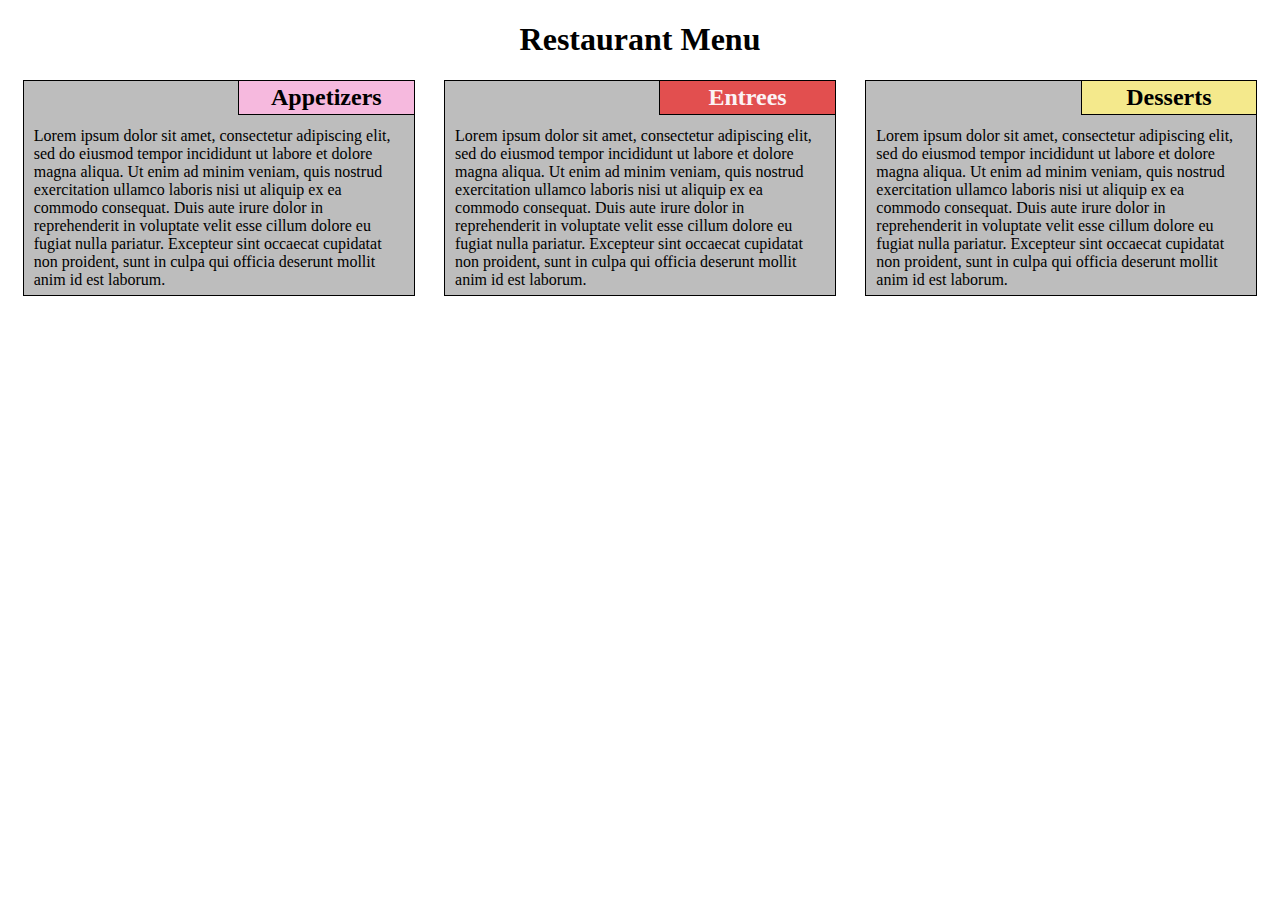
<file: mod2-solution/index.html>
<!DOCTYPE html>
<html>
<head>
	<meta charset="utf-8">
	<meta name="viewport" content="width=device-width, initial-scale=1">
	<link rel="stylesheet" href="css/styles.css">
	<title>Module 2 Solution</title>
</head>
<body>
	<h1>Restaurant Menu</h1>

	<div class="col-lg-4 col-md-6 col-sm-12">
		<div class="container">
			<h2 class="heading appetizer">Appetizers</h2>
			<p class="par">Lorem ipsum dolor sit amet, consectetur adipiscing elit, sed do eiusmod tempor incididunt ut labore et dolore magna aliqua. Ut enim ad minim veniam, quis nostrud exercitation ullamco laboris nisi ut aliquip ex ea commodo consequat. Duis aute irure dolor in reprehenderit in voluptate velit esse cillum dolore eu fugiat nulla pariatur. Excepteur sint occaecat cupidatat non proident, sunt in culpa qui officia deserunt mollit anim id est laborum.</p>
		</div>
	</div>

	<div class="col-lg-4 col-md-6 col-sm-12">
		<div class="container">
			<h2 class="heading entree">Entrees</h2>
			<p class="par">Lorem ipsum dolor sit amet, consectetur adipiscing elit, sed do eiusmod tempor incididunt ut labore et dolore magna aliqua. Ut enim ad minim veniam, quis nostrud exercitation ullamco laboris nisi ut aliquip ex ea commodo consequat. Duis aute irure dolor in reprehenderit in voluptate velit esse cillum dolore eu fugiat nulla pariatur. Excepteur sint occaecat cupidatat non proident, sunt in culpa qui officia deserunt mollit anim id est laborum.</p>
		</div>
	</div>

	<div class="col-lg-4 col-md-12 col-sm-12">
		<div class="container">
			<h2 class="heading dessert">Desserts</h2>
			<p class="par">Lorem ipsum dolor sit amet, consectetur adipiscing elit, sed do eiusmod tempor incididunt ut labore et dolore magna aliqua. Ut enim ad minim veniam, quis nostrud exercitation ullamco laboris nisi ut aliquip ex ea commodo consequat. Duis aute irure dolor in reprehenderit in voluptate velit esse cillum dolore eu fugiat nulla pariatur. Excepteur sint occaecat cupidatat non proident, sunt in culpa qui officia deserunt mollit anim id est laborum.</p>
		</div>
	</div>



</body>
</html>
</file>
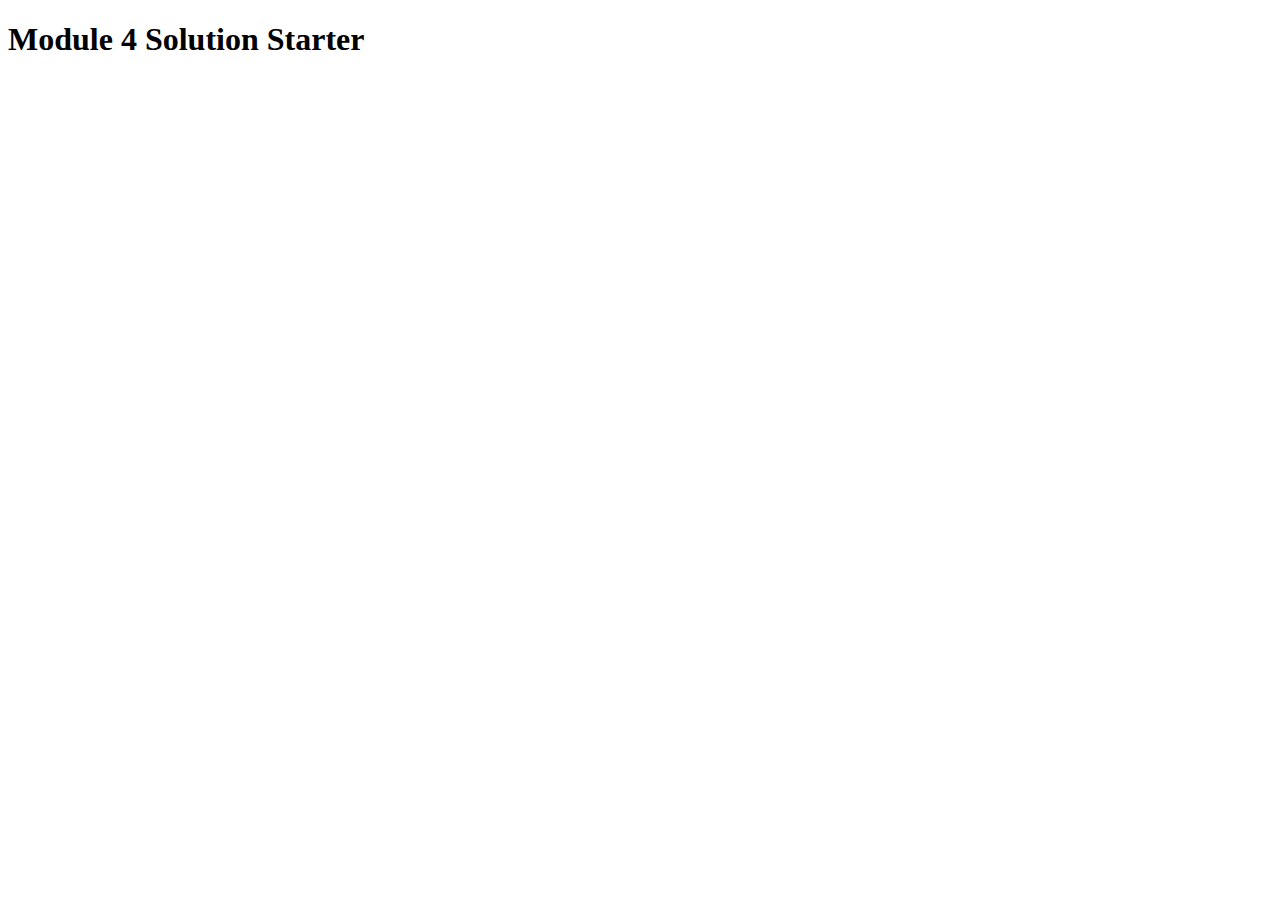
<file: mod4-solution/index.html>
<!DOCTYPE html>
<html>
<head>
  <meta charset="utf-8">
  <title>Module 4 Solution Starter</title>
  <script>
    var names = []; // DO NOT REMOVE
  </script>
  <script src="SpeakHello.js"></script>
  <script src="SpeakGoodBye.js"></script>
  <script src="script.js"></script>
</head>
<body>
  <h1>Module 4 Solution Starter</h1>
</body>
</html>
</file>
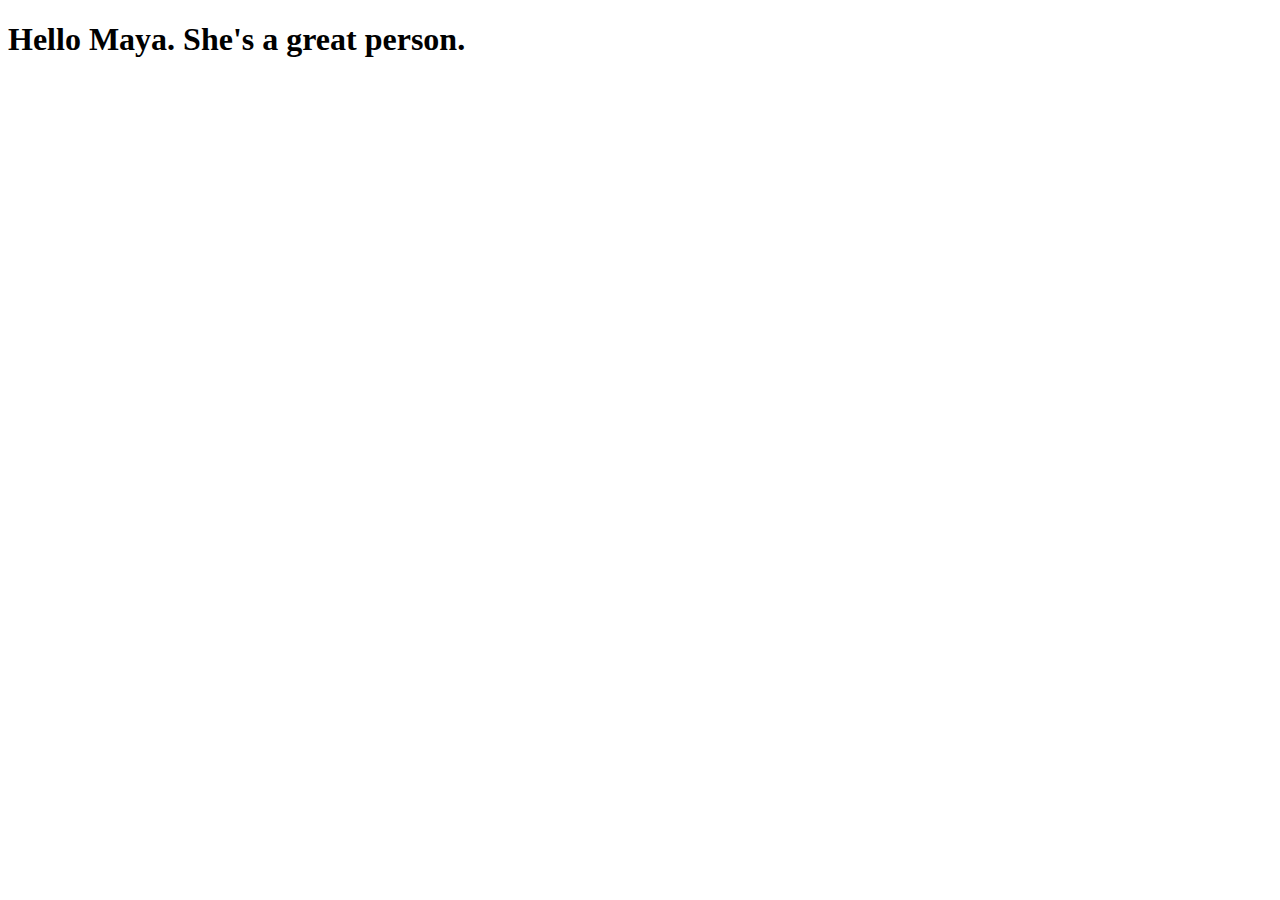
<file: site/index.html>
<!DOCTYPE html>
<html>
<head>
	<meta charset="utf-8">
	<meta name="viewport" content="width=device-width, initial-scale=1">
	<title>Hello Maya</title>
</head>
<body>
<h1>Hello Maya. She's a great person.</h1>
</body>
</html>
</file>
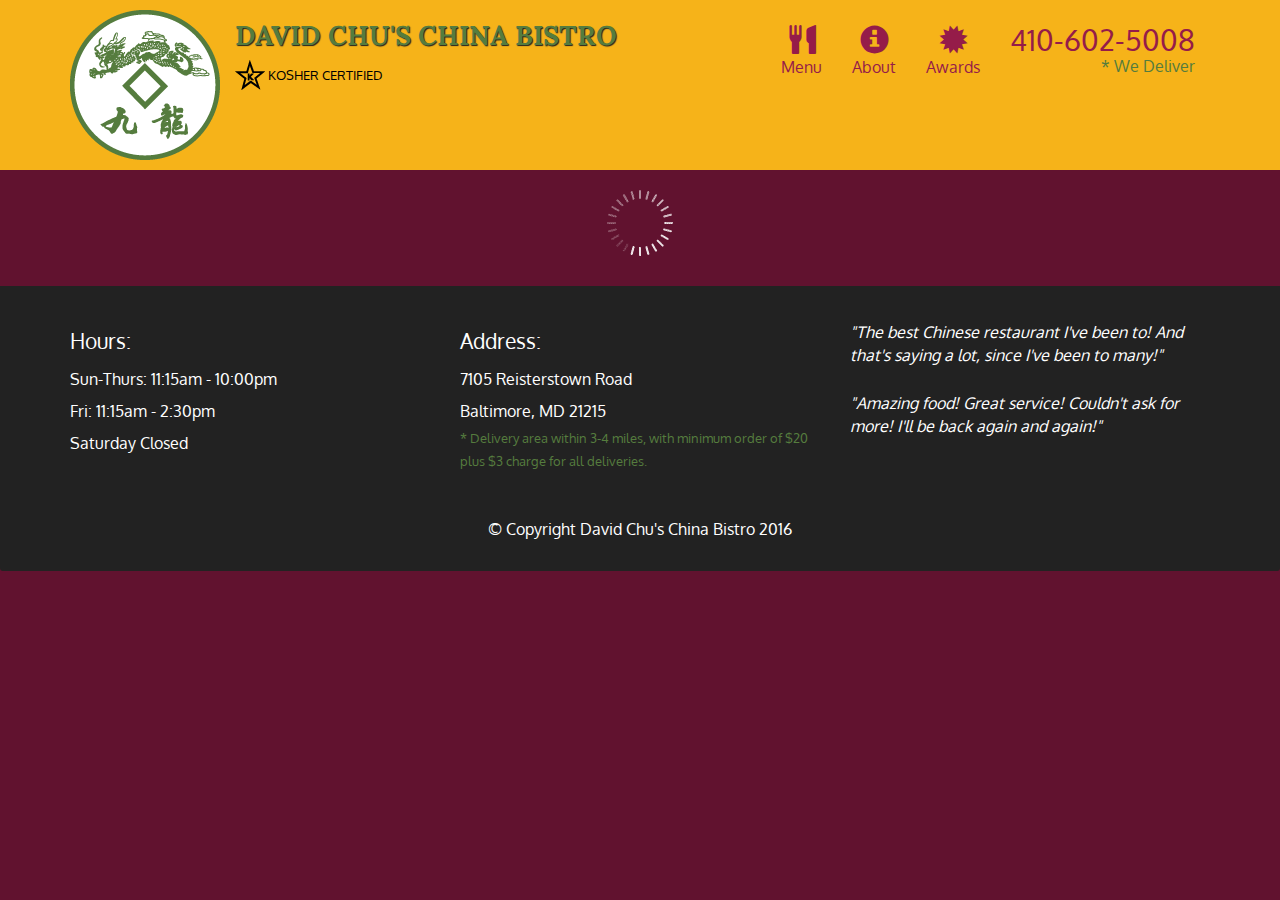
<file: mod5-solution/assignment5-solution-starter/index.html>
<!doctype html>
<html lang="en">
  <head>
    <meta charset="utf-8">
    <meta http-equiv="X-UA-Compatible" content="IE=edge">
    <meta name="viewport" content="width=device-width, initial-scale=1">
    <title>David Chu's China Bistro</title>
    <link rel="stylesheet" href="css/bootstrap.min.css">
    <link rel="stylesheet" href="css/styles.css">
    <link href='https://fonts.googleapis.com/css?family=Oxygen:400,300,700' rel='stylesheet' type='text/css'>
    <link href='https://fonts.googleapis.com/css?family=Lora' rel='stylesheet' type='text/css'>
  </head>
<body>
  <header>
    <nav id="header-nav" class="navbar navbar-default">
      <div class="container">
        <div class="navbar-header">
          <a href="index.html" class="pull-left visible-md visible-lg">
            <div id="logo-img" alt="Logo image"></div>
          </a>

          <div class="navbar-brand">
            <a href="index.html"><h1>David Chu's China Bistro</h1></a>
            <p>
              <img src="images/star-k-logo.png" alt="Kosher certification">
              <span>Kosher Certified</span>
            </p>
          </div>

          <button id="navbarToggle" type="button" class="navbar-toggle collapsed" data-toggle="collapse" data-target="#collapsable-nav" aria-expanded="false">
            <span class="sr-only">Toggle navigation</span>
            <span class="icon-bar"></span>
            <span class="icon-bar"></span>
            <span class="icon-bar"></span>
          </button>
        </div>
        
        <div id="collapsable-nav" class="collapse navbar-collapse">
           <ul id="nav-list" class="nav navbar-nav navbar-right">
            <li id="navHomeButton" class="visible-xs active">
              <a href="index.html">
                <span class="glyphicon glyphicon-home"></span> Home</a>
            </li>
            <li id="navMenuButton">
              <a href="#" onclick="$dc.loadMenuCategories();">
                <span class="glyphicon glyphicon-cutlery"></span><br class="hidden-xs"> Menu</a>
            </li>
            <li>
              <a href="#">
                <span class="glyphicon glyphicon-info-sign"></span><br class="hidden-xs"> About</a>
            </li>
            <li>
              <a href="#">
                <span class="glyphicon glyphicon-certificate"></span><br class="hidden-xs"> Awards</a>
            </li>
            <li id="phone" class="hidden-xs">
              <a href="tel:410-602-5008">
                <span>410-602-5008</span></a><div>* We Deliver</div>
            </li>
          </ul><!-- #nav-list -->
        </div><!-- .collapse .navbar-collapse -->
      </div><!-- .container -->
    </nav><!-- #header-nav -->
  </header>

  <div id="call-btn" class="visible-xs">
    <a class="btn" href="tel:410-602-5008">
    <span class="glyphicon glyphicon-earphone"></span>
    410-602-5008
    </a>
  </div>
  <div id="xs-deliver" class="text-center visible-xs">* We Deliver</div>

  <div id="main-content" class="container"></div>

  <footer class="panel-footer">
    <div class="container">
      <div class="row">
        <section id="hours" class="col-sm-4">
          <span>Hours:</span><br>
          Sun-Thurs: 11:15am - 10:00pm<br>
          Fri: 11:15am - 2:30pm<br>
          Saturday Closed
          <hr class="visible-xs">
        </section>
        <section id="address" class="col-sm-4">
          <span>Address:</span><br>
          7105 Reisterstown Road<br>
          Baltimore, MD 21215
          <p>* Delivery area within 3-4 miles, with minimum order of $20 plus $3 charge for all deliveries.</p>
          <hr class="visible-xs">
        </section>
        <section id="testimonials" class="col-sm-4">
          <p>"The best Chinese restaurant I've been to! And that's saying a lot, since I've been to many!"</p>
          <p>"Amazing food! Great service! Couldn't ask for more! I'll be back again and again!"</p>
        </section>
      </div>
      <div class="text-center">&copy; Copyright David Chu's China Bistro 2016</div>
    </div>
  </footer>

  <!-- jQuery (Bootstrap JS plugins depend on it) -->
  <script src="js/jquery-2.1.4.min.js"></script>
  <script src="js/bootstrap.min.js"></script>
  <script src="js/ajax-utils.js"></script>
  <script src="js/script.js"></script>
</body>
</html>
</file>
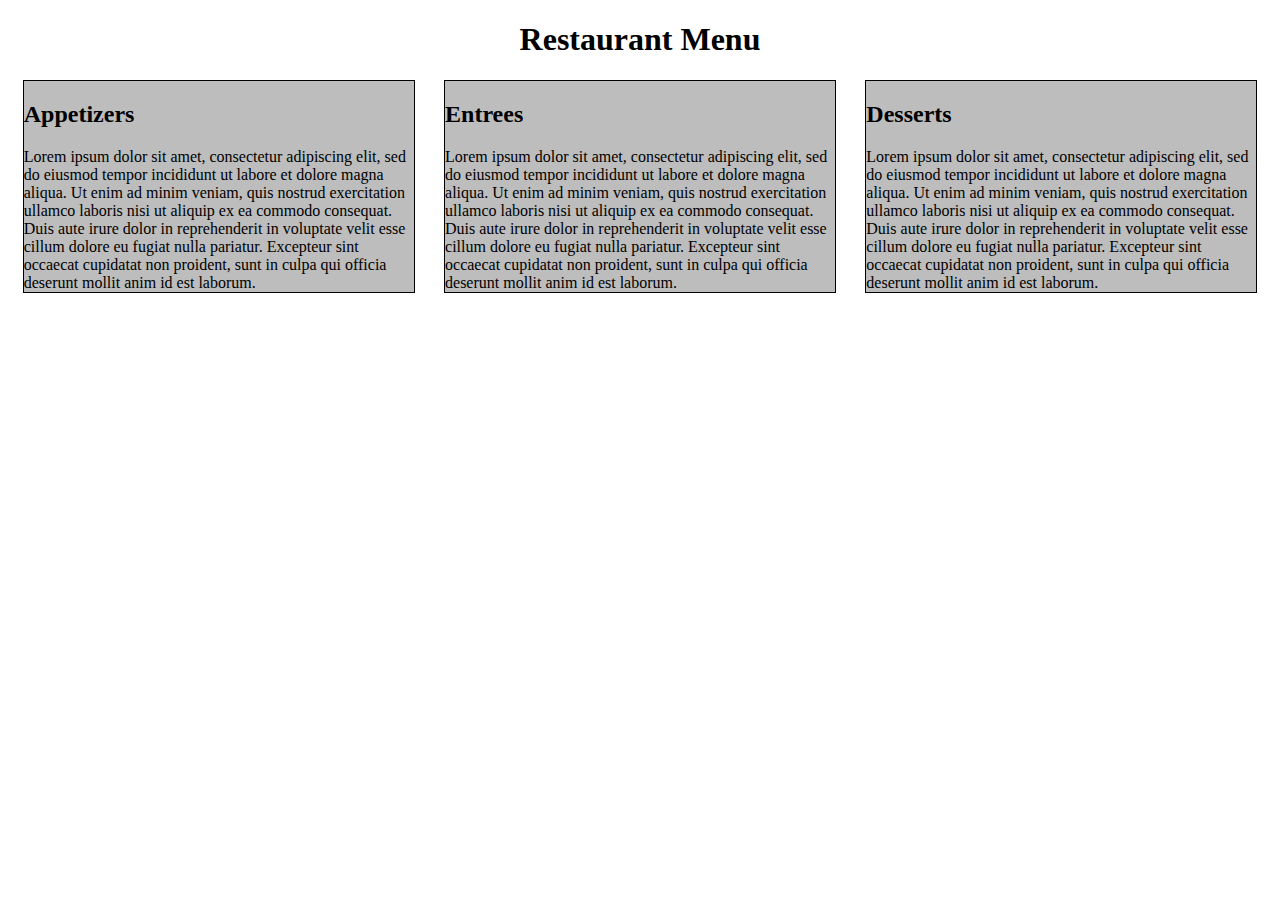
<file: mod2-solution/index-old.html>
<!DOCTYPE html>
<html>
<head>
	<meta charset="utf-8">
	<meta name="viewport" content="width=device-width, initial-scale=1">
	<link rel="stylesheet" href="css/styles.css">
	<title>Module 2 Solution</title>
</head>
<body>
<h1>Restaurant Menu</h1>
<div class="col-lg-4 col-md-6">
<div class="container">
	<h2 id="app">Appetizers</h2>
	<div class="style">Lorem ipsum dolor sit amet, consectetur adipiscing elit, sed do eiusmod tempor incididunt ut labore et dolore magna aliqua. Ut enim ad minim veniam, quis nostrud exercitation ullamco laboris nisi ut aliquip ex ea commodo consequat. Duis aute irure dolor in reprehenderit in voluptate velit esse cillum dolore eu fugiat nulla pariatur. Excepteur sint occaecat cupidatat non proident, sunt in culpa qui officia deserunt mollit anim id est laborum.</div>
</div>
</div>

<div class="col-lg-4 col-md-6">
<div class="container">
	<h2 id="ent">Entrees</h2>
	<div class="style">Lorem ipsum dolor sit amet, consectetur adipiscing elit, sed do eiusmod tempor incididunt ut labore et dolore magna aliqua. Ut enim ad minim veniam, quis nostrud exercitation ullamco laboris nisi ut aliquip ex ea commodo consequat. Duis aute irure dolor in reprehenderit in voluptate velit esse cillum dolore eu fugiat nulla pariatur. Excepteur sint occaecat cupidatat non proident, sunt in culpa qui officia deserunt mollit anim id est laborum.</div>
</div>
</div>

<div class="col-lg-4 col-md-12">
<div class="container">
	<h2 id="des">Desserts</h2>
	<div class="style">Lorem ipsum dolor sit amet, consectetur adipiscing elit, sed do eiusmod tempor incididunt ut labore et dolore magna aliqua. Ut enim ad minim veniam, quis nostrud exercitation ullamco laboris nisi ut aliquip ex ea commodo consequat. Duis aute irure dolor in reprehenderit in voluptate velit esse cillum dolore eu fugiat nulla pariatur. Excepteur sint occaecat cupidatat non proident, sunt in culpa qui officia deserunt mollit anim id est laborum.</div>
</div>
</div>



</body>
</html>
</file>
<file: mod2-solution/css/styles.css>
/*************** base styling ********************/
* {
	box-sizing: border-box;
}

h1 {
	text-align: center;
}

.container {
	border: 1px solid black;
	background: #bdbdbd;
	width: 93%;
	position: relative;
	/*left: 5%; */
	margin-left: auto;
	margin-right: auto;

}

.heading {
	border-bottom: 1px solid black;
	border-left: 1px solid black;
	margin: 0;
	width: 45%;
	position: absolute;
	right: 0;
	padding: 3px;
	text-align: center;

}

.par {
	position: relative;
	top: 20px;
	padding: 10px;
}

.appetizer {
	background: #f6b9de;
}

.entree {
	background: #e24f4f;
	color: #fbf3f5;
}

.dessert {
	background: #f4e98c;
}


/*************** large devices *******************/
@media (min-width: 992px) {
	.col-lg-4 {
		margin-bottom: 10px;
		width: 33.33%;
		float: left;
	
	}

}


/*************** medium devices ******************/
@media (min-width: 768px) and (max-width: 991px) {
	.col-md-6 {
		margin-bottom: 3.5%;
		width: 50%;
		float: left;

	}
	.col-md-12 {
		margin-bottom: 10px;
		width: 100%;
		float: left;
	}
	.dessert {
		width: 22.5%;
	}

	.col-md-12 > .container {
		width: 96.5%;
		/*left: 2.5%; */
	}

}


/*************** small devices *******************/
@media (max-width: 767px) {
	.col-sm-12 {
		margin-bottom: 10px;
		width: 100%;
		float: left;
	}

}
</file>
<file: mod5-solution/assignment5-solution-starter/css/styles.css>
body {
  font-size: 16px;
  color: #fff;
  background-color: #61122f;
  font-family: 'Oxygen', sans-serif;
}

/** HEADER **/
#header-nav {
  background-color: #f6b319;
  border-radius: 0;
  border: 0;
}

#logo-img {
  background: url('../images/restaurant-logo_large.png') no-repeat;
  width: 150px;
  height: 150px;
  margin: 10px 15px 10px 0;
}

.navbar-brand {
  padding-top: 25px;
}
.navbar-brand h1 { /* Restaurant name */
  font-family: 'Lora', serif;
  color: #557c3e;
  font-size: 1.5em;
  text-transform: uppercase;
  font-weight: bold;
  text-shadow: 1px 1px 1px #222;
  margin-top: 0;
  margin-bottom: 0;
  line-height: .75;
}
.navbar-brand a:hover, .navbar-brand a:focus {
  text-decoration: none;
}
.navbar-brand p { /* Kosher cert */
  color: #000;
  text-transform: uppercase;
  font-size: .7em;
  margin-top: 15px;
}
.navbar-brand p span { /* Star-K */
  vertical-align: middle;
}

#nav-list {
  margin-top: 10px;
}
#nav-list a {
  color: #951C49;
  text-align: center;
}
#nav-list a:hover {
  background: #E7E7E7;
}
#nav-list a span {
  font-size: 1.8em;
}

#phone {
  margin-top: 5px;
}
#phone a { /* Phone number */
  text-align: right;
  padding-bottom: 0;
}
#phone div { /* We Deliver */
  color: #557c3e;
  text-align: right;
  padding-right: 15px;
}

.navbar-header button.navbar-toggle, .navbar-header .icon-bar {
  border: 1px solid #61122f;
}
.navbar-header button.navbar-toggle {
  clear: both;
  margin-top: -30px;
}
/* END HEADER */

/* FOOTER */
.panel-footer {
  margin-top: 30px;
  padding-top: 35px;
  padding-bottom: 30px;
  background-color: #222;
  border-top: 0;
}
.panel-footer div.row {
  margin-bottom: 35px;
}
#hours, #address {
  line-height: 2;
}
#hours > span, #address > span {
  font-size: 1.3em;
}
#address p {
  color: #557c3e;
  font-size: .8em;
  line-height: 1.8;
}
#testimonials {
  font-style: italic;
}
#testimonials p:nth-child(2) {
  margin-top: 25px;
}
/* END FOOTER */



/* HOME PAGE */
.container .jumbotron {
  box-shadow: 0 0 50px #3F0C1F;
  border: 2px solid #3F0C1F;
}

#menu-tile, #specials-tile, #map-tile {
  height: 250px;
  width: 100%;
  margin-bottom: 15px;
  position: relative;
  border: 2px solid #3F0C1F;
  overflow: hidden;
}
#menu-tile:hover, #specials-tile:hover, #map-tile:hover {
  box-shadow: 0 1px 5px 1px #cccccc;
}
#menu-tile {
  background: url('../images/menu-tile.jpg') no-repeat;
  background-position: center;
}
#specials-tile {
  background: url('../images/specials-tile.jpg') no-repeat;
  background-position: center;
}
#menu-tile span, #specials-tile span, #map-tile span {
  position: absolute;
  bottom: 0;
  right: 0;
  width: 100%;
  text-align: center;
  font-size: 1.6em;
  text-transform: uppercase;
  background-color: #000;
  color: #fff;
  opacity: .8;
}
/* END HOME PAGE */

/* MENU CATEGORIES PAGE */
.category-tile { 
  position: relative;
  border: 2px solid #3F0C1F;
  overflow: hidden;
  width: 200px;
  height: 200px;
  margin: 0 auto 15px;
}
.category-tile span {
  position: absolute;
  bottom: 0;
  right: 0;
  width: 100%;
  text-align: center;
  font-size: 1.2em;
  text-transform: uppercase;
  background-color: #000;
  color: #fff;
  opacity: .8;
}
.category-tile:hover {
  box-shadow: 0 1px 5px 1px #cccccc;
}

#menu-categories-title + div {
  margin-bottom: 50px;
}
/* END MENU CATEGORIES PAGE */

/* SINGLE CATEGORY PAGE */
.menu-item-tile {
  margin-bottom: 25px;
}
.menu-item-tile hr {
  width: 80%;
}
.menu-item-tile .menu-item-price {
  font-size: 1.1em;
  text-align: right;
  margin-top: -15px;
  margin-right: -15px;
}
.menu-item-tile .menu-item-price span {
  font-size: .6em;
}
.menu-item-photo {
  position: relative;
  border: 2px solid #3F0C1F; 
  overflow: hidden;
  padding: 0;
  margin-right: -15px;
  margin-left: auto;
  margin-bottom: 20px;
  max-width: 250px;
}
.menu-item-photo div {
  position: absolute;
  bottom: 0;
  right: 0;
  width: 80px;
  background-color: #557c3e;
  text-align: center;
}
.menu-item-description {
  padding-right: 30px;
}
h3.menu-item-title {
  margin: 0 0 10px;
}
.menu-item-details {
  font-size: .9em;
  font-style: italic;
}
/* END SINGLE CATEGORY PAGE */


/********** Large devices only **********/
@media (min-width: 1200px) {
  .container .jumbotron {
    background: url('../images/jumbotron_1200.jpg') no-repeat;
    height: 675px;
  }
}

/********** Medium devices only **********/
@media (min-width: 992px) and (max-width: 1199px) {
  /* Header */
  #logo-img {
    background: url('../images/restaurant-logo_medium.png') no-repeat;
    width: 100px;
    height: 100px;
    margin: 5px 5px 5px 0;
  }
  /* End Header */

  /* Home Page */
  .container .jumbotron {
    background: url('../images/jumbotron_992.jpg') no-repeat;
    height: 558px;
  }
  /* End Home Page */
}

/********** Small devices only **********/
@media (min-width: 768px) and (max-width: 991px) {
  /* Home Page */
  .container .jumbotron {
    background: url('../images/jumbotron_768.jpg') no-repeat;
    height: 432px;
  }
  /* End Home Page */
}

/********** Extra small devices only **********/
@media (max-width: 767px) {
  /* Header */
  .navbar-brand {
    padding-top: 10px;
    height: 80px;
  }
  .navbar-brand h1 { /* Restaurant name */
    padding-top: 10px;
    font-size: 5vw; /* 1vw = 1% of viewport width */
  }
  .navbar-brand p { /* Kosher cert */
    font-size: .6em;
    margin-top: 12px;
  }
  .navbar-brand p img { /* Star-K */
    height: 20px;
  }

  #collapsable-nav a { /* Collapsed nav menu text */
    font-size: 1.2em;
  }
  #collapsable-nav a span { /* Collapsed nav menu glyph */
    font-size: 1em;
    margin-right: 5px;
  }

  #call-btn > a {
    font-size: 1.5em;
    display: block;
    margin: 0 20px;
    padding: 10px;
    border: 2px solid #fff;
    background-color: #f6b319;
    color: #951c49;
  }
  #xs-deliver {
    margin-top: 5px;
    font-size: .7em;
    letter-spacing: .1em;
    text-transform: uppercase;
  }
  /* End Header */

  /* Footer */
  .panel-footer section {
    margin-bottom: 30px;
    text-align: center;
  }
  .panel-footer section:nth-child(3) {
    margin-bottom: 0; /* margin already exists on the whole row */
  }
  .panel-footer section hr {
    width: 50%;
  }
  /* End Footer */

  /* Home Page */
  .container .jumbotron {
    margin-top: 30px;
    padding: 0;
  }
  #menu-tile, #specials-tile {
    width: 360px;
    margin: 0 auto 15px;
  }

  .menu-item-photo {
    margin-right: auto;
  }
  .menu-item-tile .menu-item-price {
    text-align: center;
  }
  .menu-item-description {
    text-align: center;;
  }
}


/********** Super extra small devices Only :-) (e.g., iPhone 4) **********/
@media (max-width: 479px) {
  /* Header */
  .navbar-brand h1 { /* Restaurant name */
    padding-top: 5px;
    font-size: 6vw;
  }
  /* End Header */
  
  /* Home page */
  #menu-tile, #specials-tile {
    width: 280px;
    margin: 0 auto 15px;
  }

  .col-xxs-12 {
    position: relative;
    min-height: 1px;
    padding-right: 15px;
    padding-left: 15px;
    float: left;
    width: 100%;
  }
}
</file>
